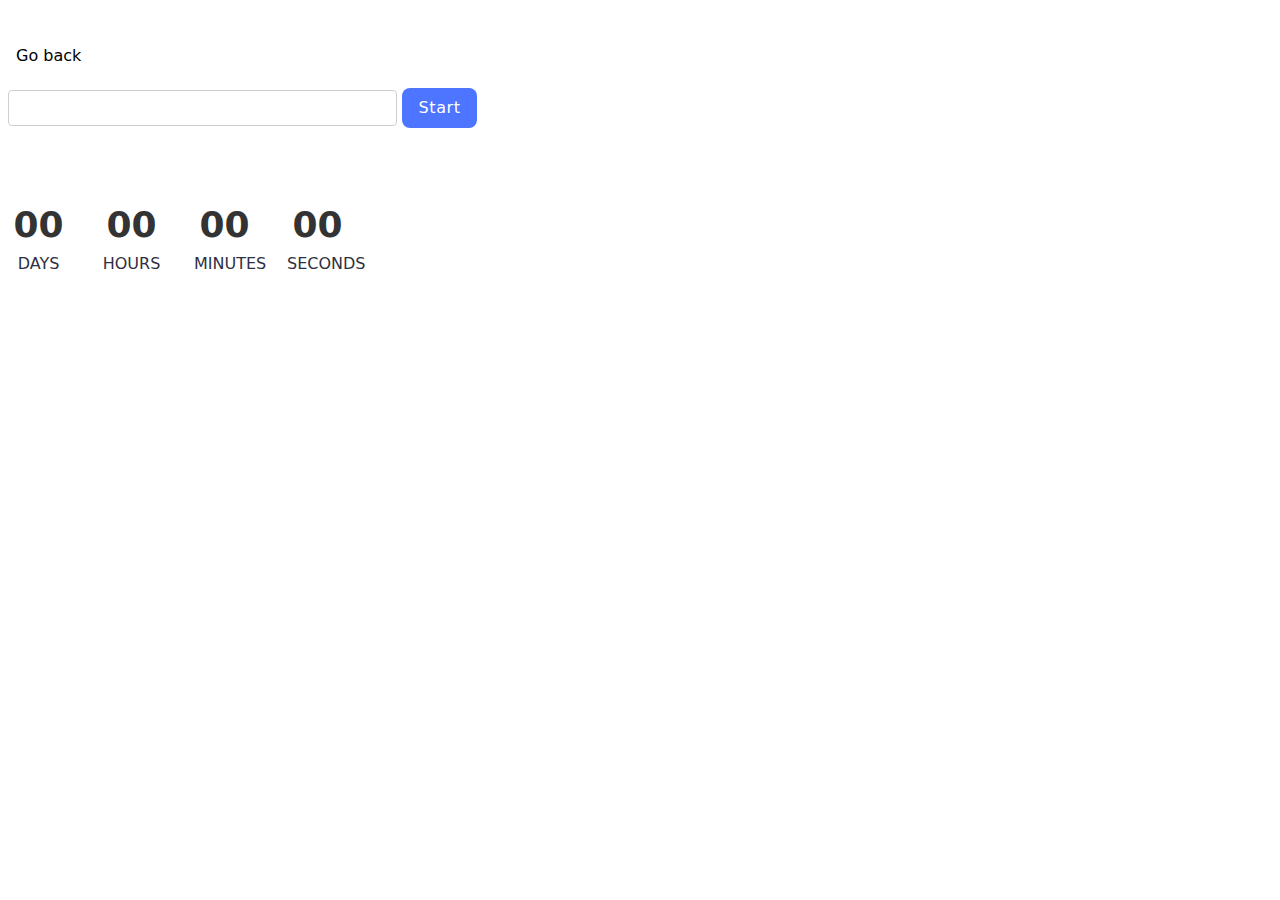
<file: src/1-timer.html>
<!DOCTYPE html>
<html lang="en">
  <head>
    <meta charset="UTF-8" />
    <meta http-equiv="X-UA-Compatible" content="IE=edge" />
    <meta name="viewport" content="width=device-width, initial-scale=1.0" />
    <title>Timer</title>
    <link rel="stylesheet" href="./css/styles.css" />
  </head>
  <body>
    <div class="container">
      <a class="back-link" href="./index.html">Go back</a>
      <!-- <h1 class="main-title">Timer</h1> -->
     
    </div>

  
     
  
    <input type="text" id="datetime-picker" />
<button type="button" data-start>Start</button>

<div class="timer">
  <div class="field">
    <span class="value" data-days>00</span>
    <span class="label">Days</span>
  </div>
  <div class="field">
    <span class="value" data-hours>00</span>
    <span class="label">Hours</span>
  </div>
  <div class="field">
    <span class="value" data-minutes>00</span>
    <span class="label">Minutes</span>
  </div>
  <div class="field">
    <span class="value" data-seconds>00</span>
    <span class="label">Seconds</span>
  </div>
</div>




   <script type="module" src="./js/1-timer.js"></script>
  </body>
</html>
</file>
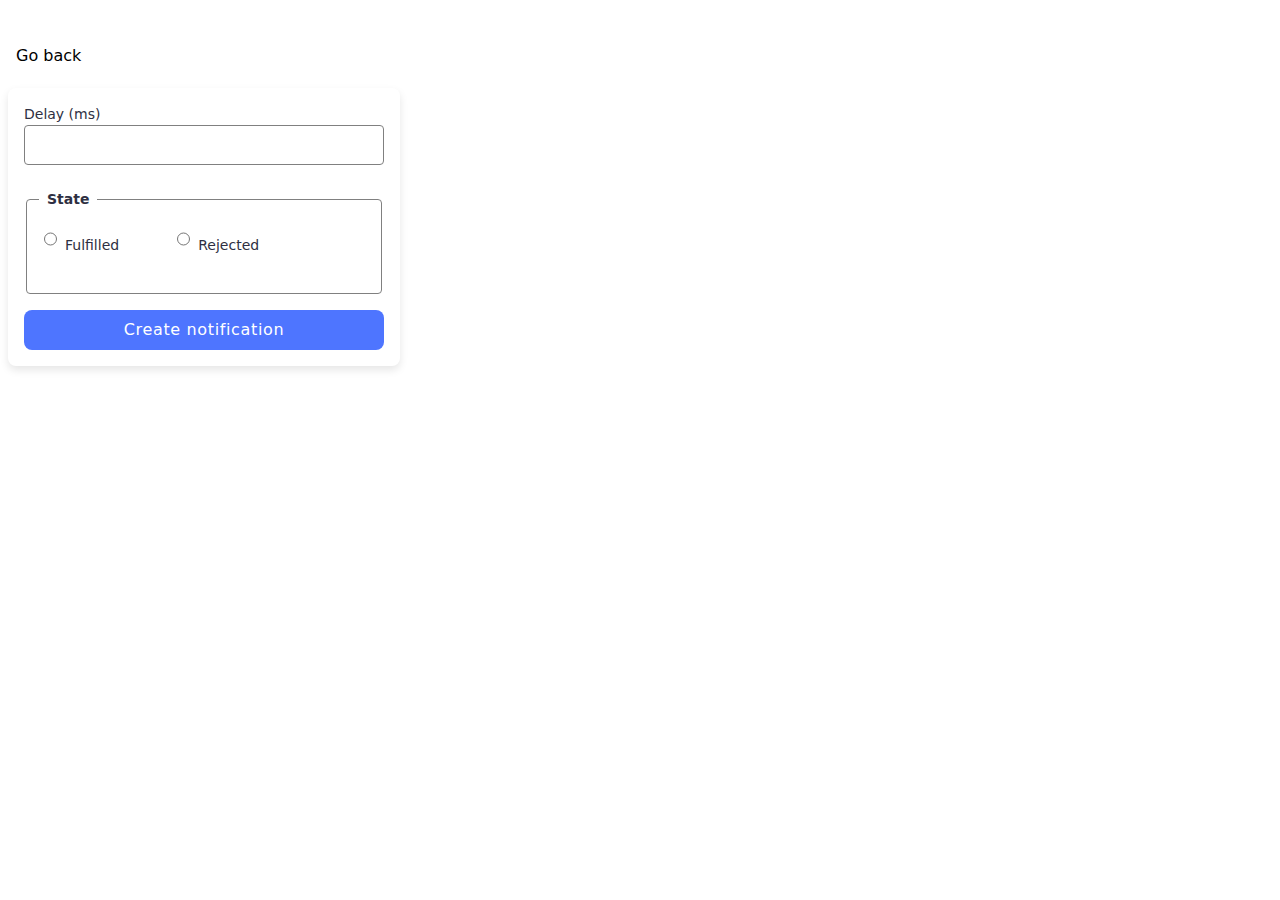
<file: src/2-snackbar.html>
<!DOCTYPE html>
<html lang="en">
  <head>
    <meta charset="UTF-8" />
    <meta http-equiv="X-UA-Compatible" content="IE=edge" />
    <meta name="viewport" content="width=device-width, initial-scale=1.0" />
    <title>Snackbar</title>
    <link rel="stylesheet" href="./css/styles.css" />
  </head>
  <body>

      <div class="container">
        <a class="back-link" href="./index.html">Go back</a>
        <!-- <h1 class="main-title">Snackbar</h1> -->

      </div>
      <div><form class="form">
        <label>
          Delay (ms)
          <input type="number" name="delay" required />
        </label>
      
        <fieldset>
          <legend>State</legend>
          <label>
            <input type="radio" name="state" value="fulfilled" required />
            Fulfilled
          </label>
          <label>
            <input type="radio" name="state" value="rejected" required />
            Rejected
          </label>
        </fieldset>
      
        <button type="submit">Create notification</button>
      </form></div>
      

    <script type="module" src="./js/2-snackbar.js"></script>
  </body>
</html>
</file>
<file: src/css/styles.css>
/**
  |============================
  | include css partials with
  | default @import url()
  |============================
*/
/* Common styles */
@import url('./reset.css');
@import url('./base.css');
@import url('./container.css');
@import url('./animations.css');

/* Sections style */
@import url('./header.css');
@import url('./vite-promo.css');
@import url('./badges.css');
@import url('./back-link.css');
@import url('./footer.css');


/******** timer *******/

.back-link {
  font-size: 16px;
  color: black;
  text-decoration: none;
  align-self: flex-start;
  margin-bottom: 16px;
}



#datetime-picker {
  width: 355px;

  padding: 8px 16px;
  border: 1px solid #cfcfcf;
  border-radius: 4px;
  margin-bottom: 32px;
  font-size: 16px;
}

button[data-start] {
  border-radius: 8px;
  padding: 8px 16px;
  width: 75px;
  height: 40px;
  background-color: #4E75FF;
  border: none;
  font-size: 16px;

  cursor: pointer;
  text-align: center;
  font-family: var(--font-family);
font-weight: 500;

line-height: 150%;
letter-spacing: 0.04em;
color: #FFFFFF;
}

button[data-start]:disabled {
  background-color: #CFCFCF;
  color: #989898;
  cursor: not-allowed;
}


.timer {
  display: flex;
  width: 346px;
  height: 72px;
  gap: 32px;
  margin-top: 40px;
}

.field {


 
  width: 61px;
  height: 72px;
  text-align: center;
  gap: 24px;
}

.value {
  font-size: 36px;
  font-weight: bold;
  color: #333;
  width: 55px;
height: 72px;
}

.label {
  font-family: var(--font-family);
  font-weight: 400;
  font-size: 16px;
  line-height: 150%;
  color: #2e2f42;
  text-transform: uppercase;
  text-align: center;
}
/* *********** */

/********* snackbar ********/
.form {
  max-width: 360px;

  padding: 16px;
  background-color: #fff;
  border-radius: 8px;
  box-shadow: 0 4px 8px rgba(0, 0, 0, 0.1);
  }
  .form label {
    display: block;
    margin-bottom: 8px;
    font-size: 14px;
    color: #2e2f42;
  }
.form input {
  font-family: var(--font-family, Arial, sans-serif);
  font-weight: 400;
  font-size: 16px;
  line-height: 150%;
  letter-spacing: 0.04em;
  color: #2e2f42;
  border: 1px solid #808080;
  border-radius: 4px;
  width: 100%;
  height: 40px;
  padding: 0 8px;
  box-sizing: border-box;
  margin-bottom: 16px;
  
  }
  .form fieldset {
    border: 1px solid #808080;
    border-radius: 4px;
   
    margin-bottom: 16px;
  }
  .form fieldset label {
    display: inline-flex;
    align-items: center;
    margin-right: 48px;


    border-radius: 4px;
stroke-width: 1px;
stroke: #000;
fill: #4E75FF;
text-align: center;
  }
  .form fieldset legend {
    font-size: 14px;
    font-weight: bold;
    color: #2e2f42;
    padding: 0 8px;
  }
  
  .form input[type="radio"] {
    margin-right: 8px;

  }
  
  .form label[for="fulfilled"],
  .form label[for="rejected"] {
    font-family: var(--font-family);
font-weight: 400;
font-size: 16px;
line-height: 150%;
color: #2e2f42;
  }
  
  .form button {
    border-radius: 8px;
padding: 8px 16px;
    width: 100%;
    height: 40px;
    color: #fff;
    background-color: #4E75FF;
    border: none;
    font-family: var(--font-family);
    font-weight: 500;
    font-size: 16px;
    line-height: 150%;
    letter-spacing: 0.04em;
  
    cursor: pointer;
    transition: background-color 0.3s ease;
  }
  
  .form button:hover {
    background-color: #6C8CFF;
  }
</file>
